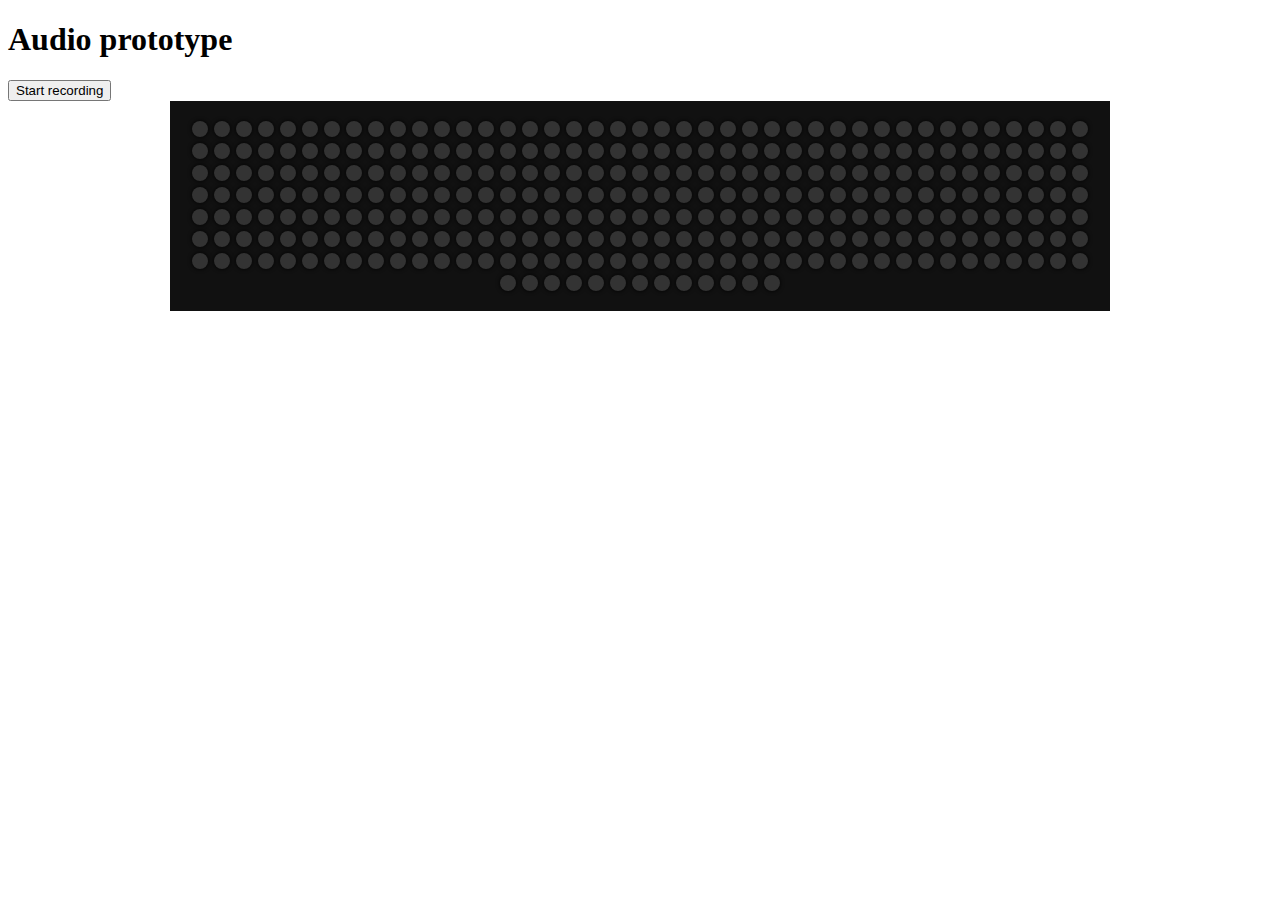
<file: index.html>
<!doctype html>
<html lang="en">
  <head>
    <meta charset="UTF-8" />
    <meta name="viewport" content="width=device-width, initial-scale=1.0" />
    <title>YOUTUBE</title>
    <link rel="stylesheet" href="./styles.css" />
    <script src="./index.js" defer></script>
  </head>
  <body>
    <h1>Audio prototype</h1>
    <button id="record-btn">Start recording</button>
    <div id="leds"></div>
  </body>
</html>
</file>
<file: styles.css>
#leds {
  display: flex;
  flex-wrap: wrap;
  gap: 6px;
  padding: 20px;
  background: #111;
  max-width: 900px;
  margin: 0 auto;
  justify-content: center;
}

.led {
  width: 16px;
  height: 16px;
  background-color: #333;
  border-radius: 50%;
  box-shadow: 0 0 4px #000;
  transition: background-color 0.3s, box-shadow 0.3s;
  cursor: pointer;
}

/* Example of an "on" state */
.led.high {
  background-color: #00ff00;
  box-shadow: 0 0 8px #00ff00;
}

.led.low {
  background-color: #ff0000;
  box-shadow: 0 0 8px #ff0000;
}
</file>
